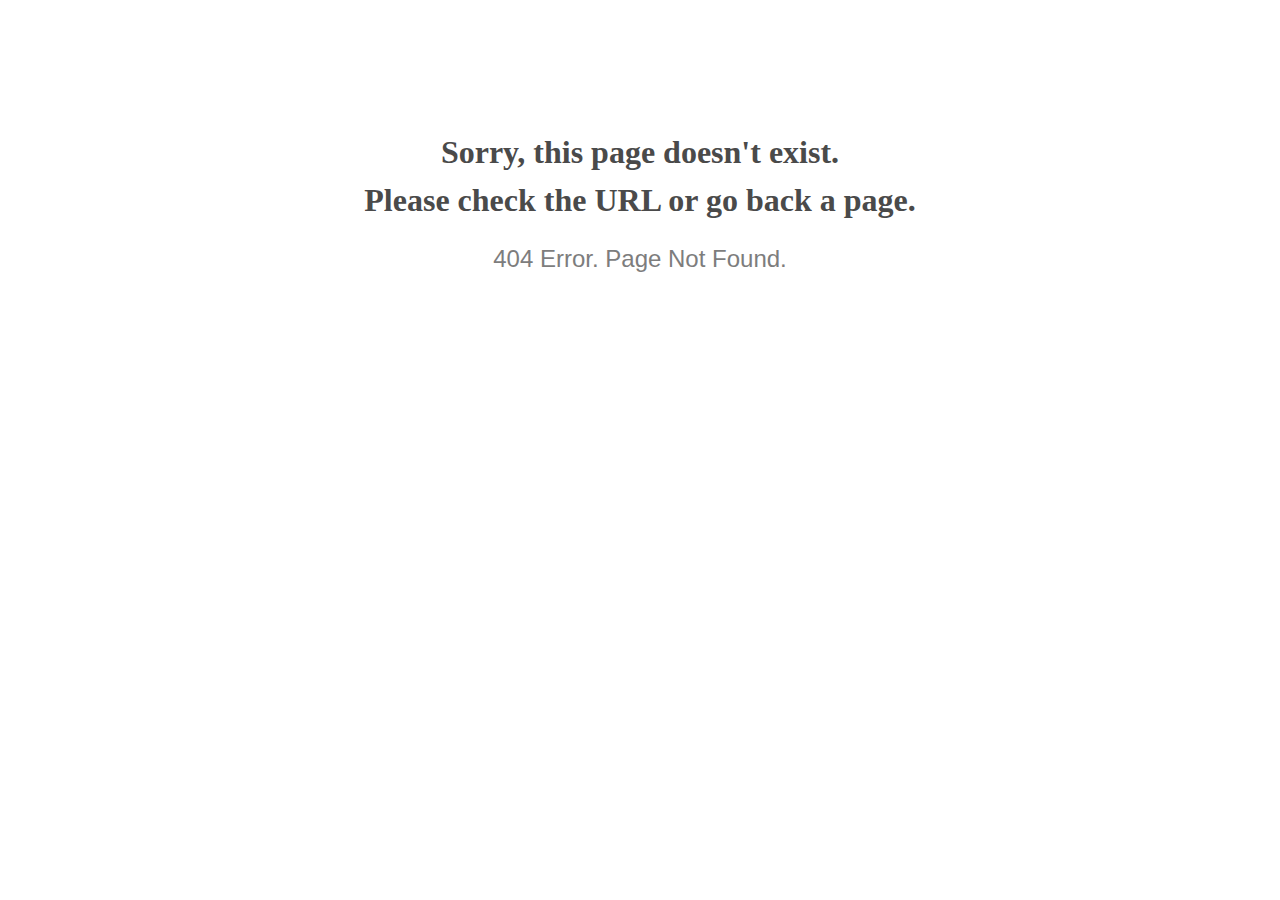
<file: assets/fonts/glyphicons-halflings-regular.eot-.html>
<!doctype html>
<html lang="en">


<meta http-equiv="content-type" content="text/html;charset=utf-8" /><!-- /Added by HTTrack -->
<head>
  <meta charset="utf-8">
  <meta http-equiv="x-ua-compatible" content="ie=edge">
  <title>404 Error</title>
  <meta name="viewport" content="width=device-width, initial-scale=1">
  <meta name="robots" content="noindex, nofollow">
  <style>
    @media screen and (max-width:500px) {
      body { font-size: .6em; } 
    }
  </style>
</head>

<body style="text-align: center;">

  <h1 style="font-family: Georgia, serif; color: #4a4a4a; margin-top: 4em; line-height: 1.5;">
    Sorry, this page doesn't exist.<br>Please check the URL or go back a page.
  </h1>
  
  <h2 style="  font-family: Verdana, sans-serif; color: #7d7d7d; font-weight: 300;">
    404 Error. Page Not Found.
  </h2>
  
</body>



</html>
</file>
